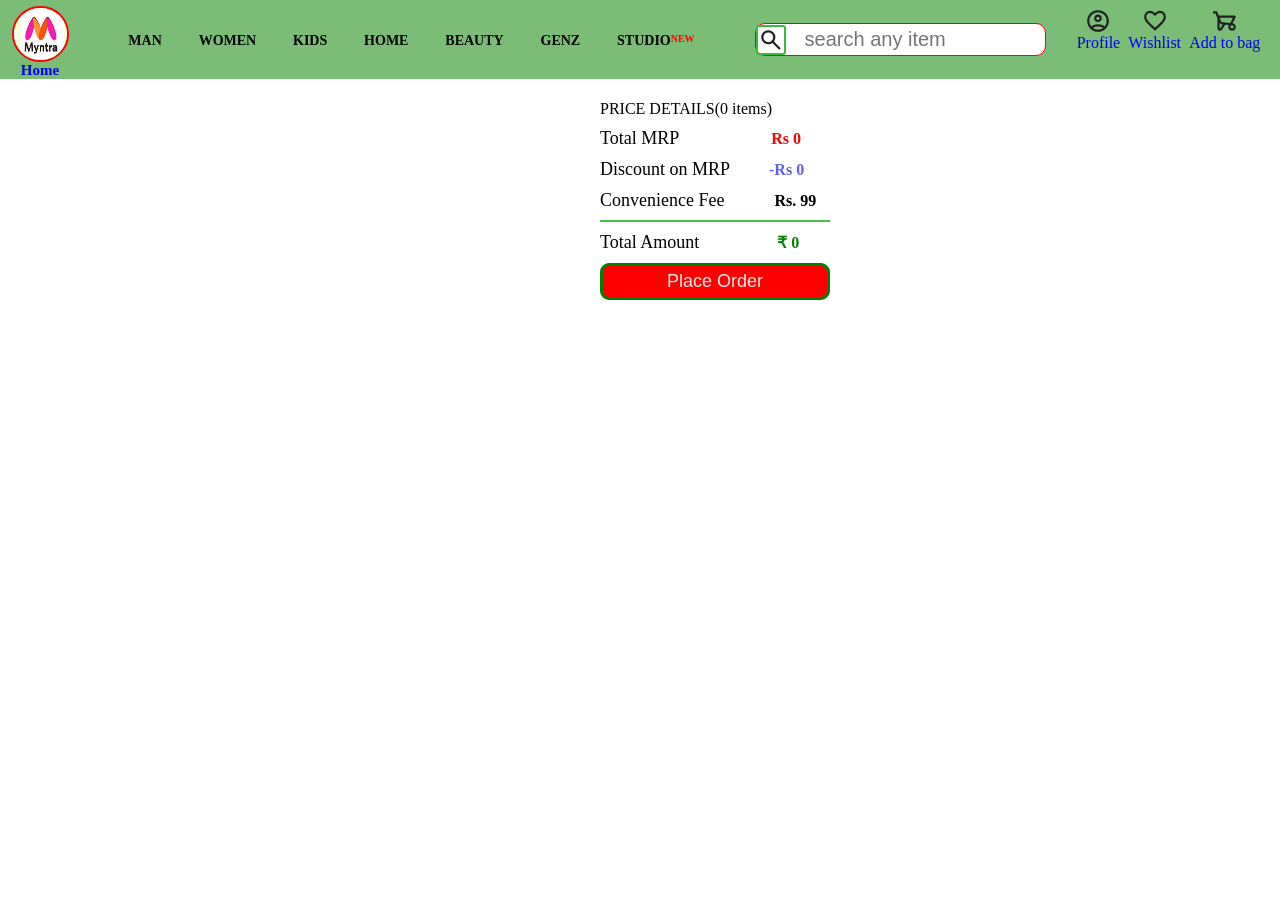
<file: bag_items.html>
<!DOCTYPE html>
<html lang="en">
<head>
    <meta charset="UTF-8">
    <meta name="viewport" content="width=device-width, initial-scale=1.0">
    <title>myntra shopping</title>
    <link rel="stylesheet" href="style.css">
     <link rel="stylesheet" href="bag_page_style.css">
    <link rel="stylesheet" href="https://fonts.googleapis.com/css2?family=Material+Symbols+Outlined:opsz,wght,FILL,GRAD@20..48,100..700,0..1,-50..200&icon_names=search" />
</head>
<body>
 <header class="bagsid">
         <div class="logo">
            <a href="index.html"><img src="imagepng/image.png" class="myntralogo">
            <h1>Home</h1>
            </a>
         </div>
         <div class="nav" id="hidden">
            <a href="#">MAN</a>
            <a href="#">WOMEN</a>
            <a href="#">KIDS</a>
            <a href="#">HOME</a>
            <a href="#">BEAUTY</a>
            <a href="#">GENZ</a>
            <a href="#">STUDIO<sup style="color: red;">NEW</sup></a>
         </div>
         <div class="search">
           <svg xmlns="http://www.w3.org/2000/svg" height="26px" viewBox="0 -960 960 960" width="26px" fill="#1f1f1f"><path d="M784-120 532-372q-30 24-69 38t-83 14q-109 0-184.5-75.5T120-580q0-109 75.5-184.5T380-840q109 0 184.5 75.5T640-580q0 44-14 83t-38 69l252 252-56 56ZM380-400q75 0 127.5-52.5T560-580q0-75-52.5-127.5T380-760q-75 0-127.5 52.5T200-580q0 75 52.5 127.5T380-400Z"/></svg>
            <input type="text" placeholder="search any item" id="searchbox">
         </div>
         <div class="action"> 
               <a href="profile.html"><svg xmlns="http://www.w3.org/2000/svg" height="26px" viewBox="0 -960 960 960" width="26px" fill="#1f1f1f"><path d="M234-276q51-39 114-61.5T480-360q69 0 132 22.5T726-276q35-41 54.5-93T800-480q0-133-93.5-226.5T480-800q-133 0-226.5 93.5T160-480q0 59 19.5 111t54.5 93Zm246-164q-59 0-99.5-40.5T340-580q0-59 40.5-99.5T480-720q59 0 99.5 40.5T620-580q0 59-40.5 99.5T480-440Zm0 360q-83 0-156-31.5T197-197q-54-54-85.5-127T80-480q0-83 31.5-156T197-763q54-54 127-85.5T480-880q83 0 156 31.5T763-763q54 54 85.5 127T880-480q0 83-31.5 156T763-197q-54 54-127 85.5T480-80Zm0-80q53 0 100-15.5t86-44.5q-39-29-86-44.5T480-280q-53 0-100 15.5T294-220q39 29 86 44.5T480-160Zm0-360q26 0 43-17t17-43q0-26-17-43t-43-17q-26 0-43 17t-17 43q0 26 17 43t43 17Zm0-60Zm0 360Z"/></svg> Profile</a>
               <a href="#"><svg xmlns="http://www.w3.org/2000/svg" height="26px" viewBox="0 -960 960 960" width="26px" fill="#1f1f1f"><path d="m480-120-58-52q-101-91-167-157T150-447.5Q111-500 95.5-544T80-634q0-94 63-157t157-63q52 0 99 22t81 62q34-40 81-62t99-22q94 0 157 63t63 157q0 46-15.5 90T810-447.5Q771-395 705-329T538-172l-58 52Zm0-108q96-86 158-147.5t98-107q36-45.5 50-81t14-70.5q0-60-40-100t-100-40q-47 0-87 26.5T518-680h-76q-15-41-55-67.5T300-774q-60 0-100 40t-40 100q0 35 14 70.5t50 81q36 45.5 98 107T480-228Zm0-273Z"/></svg>Wishlist</a>
               <a href="#" id="add"><svg xmlns="http://www.w3.org/2000/svg" height="26px" viewBox="0 -960 960 960" width="26px" fill="#1f1f1f"><path d="M292-120q-38 0-65-27.5T200-213v-371l-73-176H40v-80h141l66 160h591q23 0 35 19t1 39L760-399q51 8 85.5 47t34.5 92q0 58-40.5 99T741-120q-59 0-99.5-41T601-260q0-20 5-37t14-33l-131-12-120 180q-13 20-33.5 31T292-120Zm382-285 99-195H280l50 120q8 20 25.5 33.5T396-431l278 26ZM293-201q2 0 9-5l97-144q-49-5-77-23.5T280-412v200q0 5 4 8t9 3Zm447 1q26 0 43-17.5t17-42.5q0-26-17-43t-43-17q-25 0-42.5 17T680-260q0 25 17.5 42.5T740-200Zm-66-205-278-26 278 26Z"/></svg>Add to bag
              <span id="bag_item_count">0</span>
            </a>
              
            </div>
  </header>
 <main>
   <div class="bag_page">
      <div class="bag_item">  
          
           </div> 
                        
      <div class="bag_summary">  
          </div>
    </div>     
 </main>
   



     <script src="data.js"></script>
    <script src="function.js"></script>
    <script src="bag_item.js"></script>
</body>
</html>
</file>
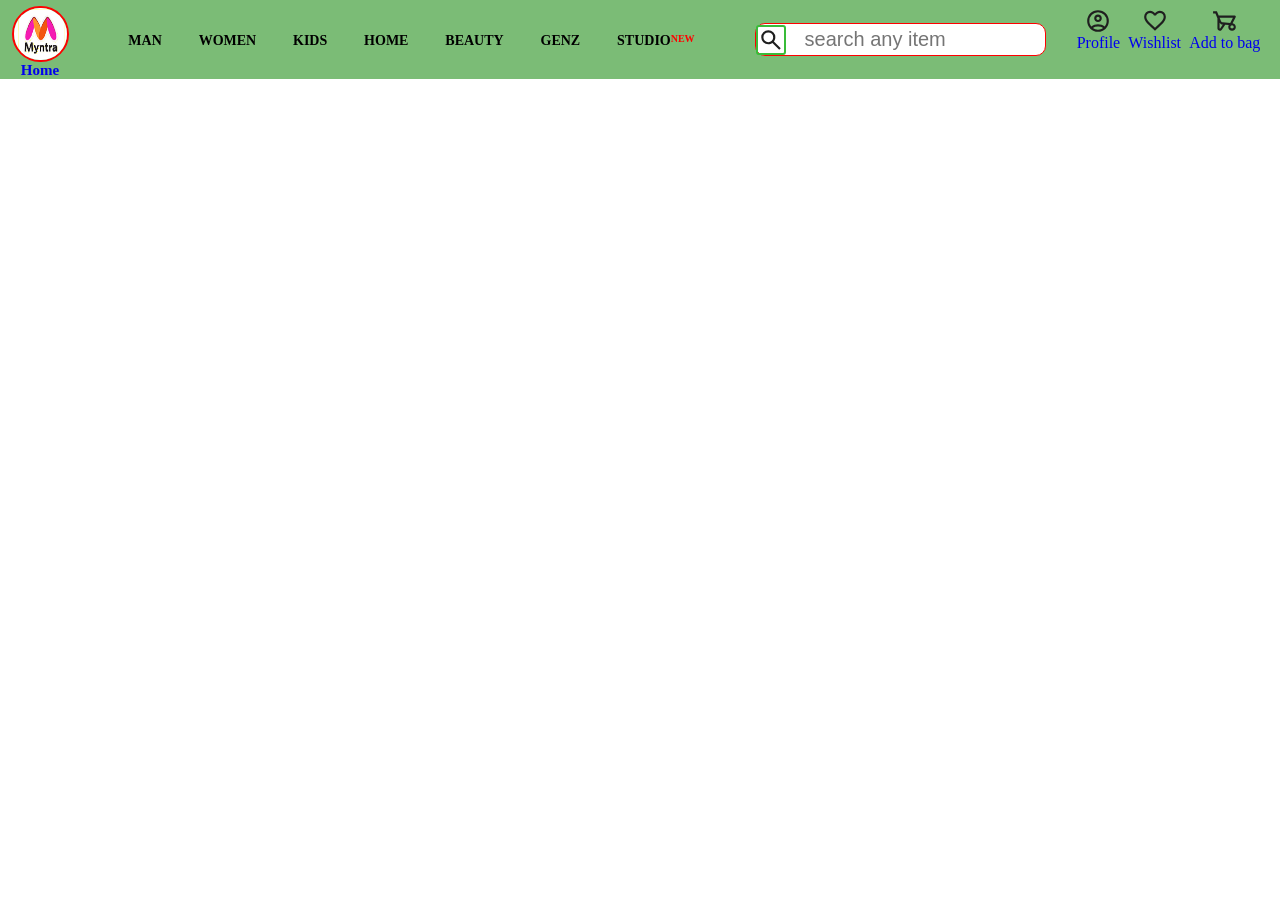
<file: profile.html>
<!DOCTYPE html>
<html lang="en">
<head>
    <meta charset="UTF-8">
    <meta name="viewport" content="width=device-width, initial-scale=1.0">
    <title>myntra shopping</title>
    <link rel="stylesheet" href="style.css">
     <link rel="stylesheet" href="style.css">
    <link rel="stylesheet" href="https://fonts.googleapis.com/css2?family=Material+Symbols+Outlined:opsz,wght,FILL,GRAD@20..48,100..700,0..1,-50..200&icon_names=search" />
</head>
<body>
     <header>
       <div class="logo">
            <a href="index.html"><img src="imagepng/image.png" class="myntralogo">
            <h1>Home</h1>
            </a>
         </div>
         <div class="nav" id="hidden">
            <a href="#">MAN</a>
            <a href="#">WOMEN</a>
            <a href="#">KIDS</a>
            <a href="#">HOME</a>
            <a href="#">BEAUTY</a>
            <a href="#">GENZ</a>
            <a href="#">STUDIO<sup style="color: red;">NEW</sup></a>
         </div>
         <div class="search">
           <svg xmlns="http://www.w3.org/2000/svg" height="26px" viewBox="0 -960 960 960" width="26px" fill="#1f1f1f"><path d="M784-120 532-372q-30 24-69 38t-83 14q-109 0-184.5-75.5T120-580q0-109 75.5-184.5T380-840q109 0 184.5 75.5T640-580q0 44-14 83t-38 69l252 252-56 56ZM380-400q75 0 127.5-52.5T560-580q0-75-52.5-127.5T380-760q-75 0-127.5 52.5T200-580q0 75 52.5 127.5T380-400Z"/></svg>
            <input type="text" placeholder="search any item" id="searchbox">
         </div>
         <div class="action"> 
               <a href="#"><svg xmlns="http://www.w3.org/2000/svg" height="26px" viewBox="0 -960 960 960" width="26px" fill="#1f1f1f"><path d="M234-276q51-39 114-61.5T480-360q69 0 132 22.5T726-276q35-41 54.5-93T800-480q0-133-93.5-226.5T480-800q-133 0-226.5 93.5T160-480q0 59 19.5 111t54.5 93Zm246-164q-59 0-99.5-40.5T340-580q0-59 40.5-99.5T480-720q59 0 99.5 40.5T620-580q0 59-40.5 99.5T480-440Zm0 360q-83 0-156-31.5T197-197q-54-54-85.5-127T80-480q0-83 31.5-156T197-763q54-54 127-85.5T480-880q83 0 156 31.5T763-763q54 54 85.5 127T880-480q0 83-31.5 156T763-197q-54 54-127 85.5T480-80Zm0-80q53 0 100-15.5t86-44.5q-39-29-86-44.5T480-280q-53 0-100 15.5T294-220q39 29 86 44.5T480-160Zm0-360q26 0 43-17t17-43q0-26-17-43t-43-17q-26 0-43 17t-17 43q0 26 17 43t43 17Zm0-60Zm0 360Z"/></svg> Profile</a>
               <a href="#"><svg xmlns="http://www.w3.org/2000/svg" height="26px" viewBox="0 -960 960 960" width="26px" fill="#1f1f1f"><path d="m480-120-58-52q-101-91-167-157T150-447.5Q111-500 95.5-544T80-634q0-94 63-157t157-63q52 0 99 22t81 62q34-40 81-62t99-22q94 0 157 63t63 157q0 46-15.5 90T810-447.5Q771-395 705-329T538-172l-58 52Zm0-108q96-86 158-147.5t98-107q36-45.5 50-81t14-70.5q0-60-40-100t-100-40q-47 0-87 26.5T518-680h-76q-15-41-55-67.5T300-774q-60 0-100 40t-40 100q0 35 14 70.5t50 81q36 45.5 98 107T480-228Zm0-273Z"/></svg>Wishlist</a>
               <a href="bag_items.html" id="add"><svg xmlns="http://www.w3.org/2000/svg" height="26px" viewBox="0 -960 960 960" width="26px" fill="#1f1f1f"><path d="M292-120q-38 0-65-27.5T200-213v-371l-73-176H40v-80h141l66 160h591q23 0 35 19t1 39L760-399q51 8 85.5 47t34.5 92q0 58-40.5 99T741-120q-59 0-99.5-41T601-260q0-20 5-37t14-33l-131-12-120 180q-13 20-33.5 31T292-120Zm382-285 99-195H280l50 120q8 20 25.5 33.5T396-431l278 26ZM293-201q2 0 9-5l97-144q-49-5-77-23.5T280-412v200q0 5 4 8t9 3Zm447 1q26 0 43-17.5t17-42.5q0-26-17-43t-43-17q-25 0-42.5 17T680-260q0 25 17.5 42.5T740-200Zm-66-205-278-26 278 26Z"/></svg>Add to bag
              <span id="bag_item_count">0</span>
            </a>
              
            </div>
     </header>
      <div class="profile">
        
      </div>
     



     <script src="data.js"></script>
    <script src="function.js"></script>
    <script src="bag_item.js"></script>
</body>
</html>
</file>
<file: style.css>
*{
    margin: 0px;
    padding: 0px;
    
}

/*HEADER*/

header {
    display: flex;
    background: rgb(123, 188, 118);
    justify-content: space-around;
    align-items: center;
    position: fixed;
    width: 100%;
}
@media screen and (min-width:52px) and (max-width:950px){
    *{
        margin: 0px;
        padding: 0px;
    }
  header {
            height: 70px;
            width: 100%;
            display: flex;
            background-color: rgb(142, 205, 212);
          }
 a .myntralogo{
            min-height: 35px;
            min-width: 35px;

            border: 2px solid rgb(21, 193, 21);
            }
    #hidden{
           display: none;
           }
    .search{
            display: flex;
            background: #ffffff;
            border-radius: 10px;
            border: 1px solid rgb(220, 33, 33);
            }
.search svg{
           display: none;
           }
.search input{
            min-width: 50px;
            width: 60%;
            min-height: 45px;
            border-radius: 17px;
            text-align: center;
            
            }
.action{
       display: flex;
    min-width: 200px;
    justify-content: space-evenly;
    align-items: center;
}
.action a{
    display: flex;
    align-items: center;
     
}
 #add{
      text-decoration: none;
     display: flex;
   flex-direction: column;
   margin-top: 20px;
}
  
 
#bag_item_count{
        background: red;
    white-space: nowrap;
    text-align: center;
    line-height: 15px;
    height: 18px;
    padding: 0 6px;
    position: relative;
    border-radius: 50%;
    font-size: 12px;
    color: #fff;
    left: 13px;
    top: -52px;
    font-weight: 700;
}
}
  
.myntralogo{
    height: 52px;
    width: 53px;
    border: 2px solid red;
    border-radius: 30px;
    display: flex;
    margin-top: 10%;
}
.logo h1{
    font-size: 15px;
    display: flex;
    justify-content: center;
    
}
.logo a{
    text-decoration: none;
}
.nav a{
    text-decoration: none;
    color: black;
    font-size: 14px;
    margin-top: 2px;
    font-weight: 800;
    display: flex;
     border-bottom: 3px solid rgb(123, 188, 118);
    padding: 25px 0px;
}
.nav a:hover{
    border-bottom: 3px solid red;
}
.nav{
     display: flex;
    min-width: 380px;
    width: 50%;
    justify-content: space-evenly;
    margin-top: 5px;
}
.nav a sup{
    font-size: 10px;
}
#searchbox{
    padding: 3px;
    text-align: center;
    border: none;
    border-radius: 5px;
    display: flex;
    font-size: 20px;
    font-weight: 400;
    
}
.material-symbols-outlined{
    background: #ffffff;
    border: 2px solid red;
    border-radius: 8px;
}
.search{
    display: flex;
    background: #ffffff;
    border-radius: 10px;
    border: 1px solid red;
    
}
.search input{
   min-width: 60px;
   width: 60%;
}
.action{
    display: flex;
    min-width: 200px;
    justify-content: space-evenly;
    
}
.action a{
    text-decoration: none;
     display: flex;
    align-items: center;
   flex-direction: column;
    
}
.search svg{
    border: 2px solid rgb(57, 188, 57);
    margin-top: 1px;
    cursor: pointer;
    border-radius: 3px;
}
#bag_item_count{
    background: red;
    white-space: nowrap;
    text-align: center;
    line-height: 18px;
    height: 18px;
    padding: 0 6px;
    position: relative;
    border-radius: 50%;
    font-size: 12px;
    color: #fff;
    left: 13px;
    top: -52px;
    font-weight: 700;
}
 /*MAIN banner image*/

 #banner{
   margin-top: 100px;
    width: 100%;
 }
 /* ITEM Product*/
  .items{
    width: 100%;
    display: flex;
    flex-wrap: wrap;
    justify-content: space-around;
 }
 h2{
    margin: 10px;
    margin-top: 35px;
    background: rgb(169, 169, 240);
    display: flex;
    justify-content: center;
    padding: 4px 4px;
 }
 .item_container{
    width: 170px;
    margin: 7px;
 }
 
 #image{
    width: 170px;
    height: 230px;

 }
  #image:hover{
    width: 180px;
    height: 240px;
 }
 .rating{
    font-weight: 600;
 }
 .margin{
    margin-top: 7px;
 }
 .company_name{
    font-size: 18px;
    margin-top: 3px;
 }
 .item_name{
    font-weight: 700;
 }
 .price{
    font-weight: 700;
    padding-top: 1px;
 }
#original_price{
    text-decoration:line-through;
    color: red;
 }
 #add_to_bag{
    width: 100%;
    margin-top: 6px;
    height: 30px;
    font-size: 18px;
    background: rgb(127, 209, 127);
    border-radius: 6px;
    cursor: pointer;
 }
</file>
<file: bag_page_style.css>
*{
    margin: 0px;
    padding: 0px;
}
.bag_page{
    display: grid;
    
}
 
 
 .bag_items_container{
    margin-top: 100px;
    margin-left: 30px;
    display:flex;
    gap: 20px;
 }
 
 .bag_item{
    display: grid;
    
   
 }
 .return_period{
    font-size: large;
    margin-top: 3px;
 }
 .return_days{
    font-weight: 700;
    color: rgb(33, 167, 33);
 }
 .delivery_details{
      margin-top: 5px;
      font-size: large;
 }
 .delivery_date{
     color: rgb(16, 16, 198);
 }
 .remove_from_cart{
    margin-top: 4px;
    font-size: 20px;
    margin-left: 40px;
    cursor: pointer;
 }
 .bag_summary{
    margin-top: 100px;
    margin-left: 600px;
    height: 200px;
    display: flex;  
    position: fixed;
 }
 .item_detail{
    min-width:70px;
    font-size: large;
 }
 .place_order{
    background: red;
    color: rgb(242, 234, 234);
    font-size: large;
    border: 3px solid green;
    border-radius: 9px;
    cursor: pointer;
 }
 .bag_item_detail{
     display: grid;
     min-width: 230px;
 }
 .right{
    font-size: large;
    font-weight: 500;
 }
 hr{
    height: 0px;
    border: 1px solid rgba(50, 190, 50,0.9);
    
 }
 .mrp{
     margin-left: 88px;
     font-weight: 600;
     color: red;
 }
 .discount{
  margin-left: 35px;
font-weight: 600;
color: rgb(96, 96, 232);
 }
 .convenience{
  margin-left: 46px;
  font-weight: 600;
 }
 .total_amount{
  margin-left: 74px;
  font-weight: 600;
  color: green;
 }
</file>
